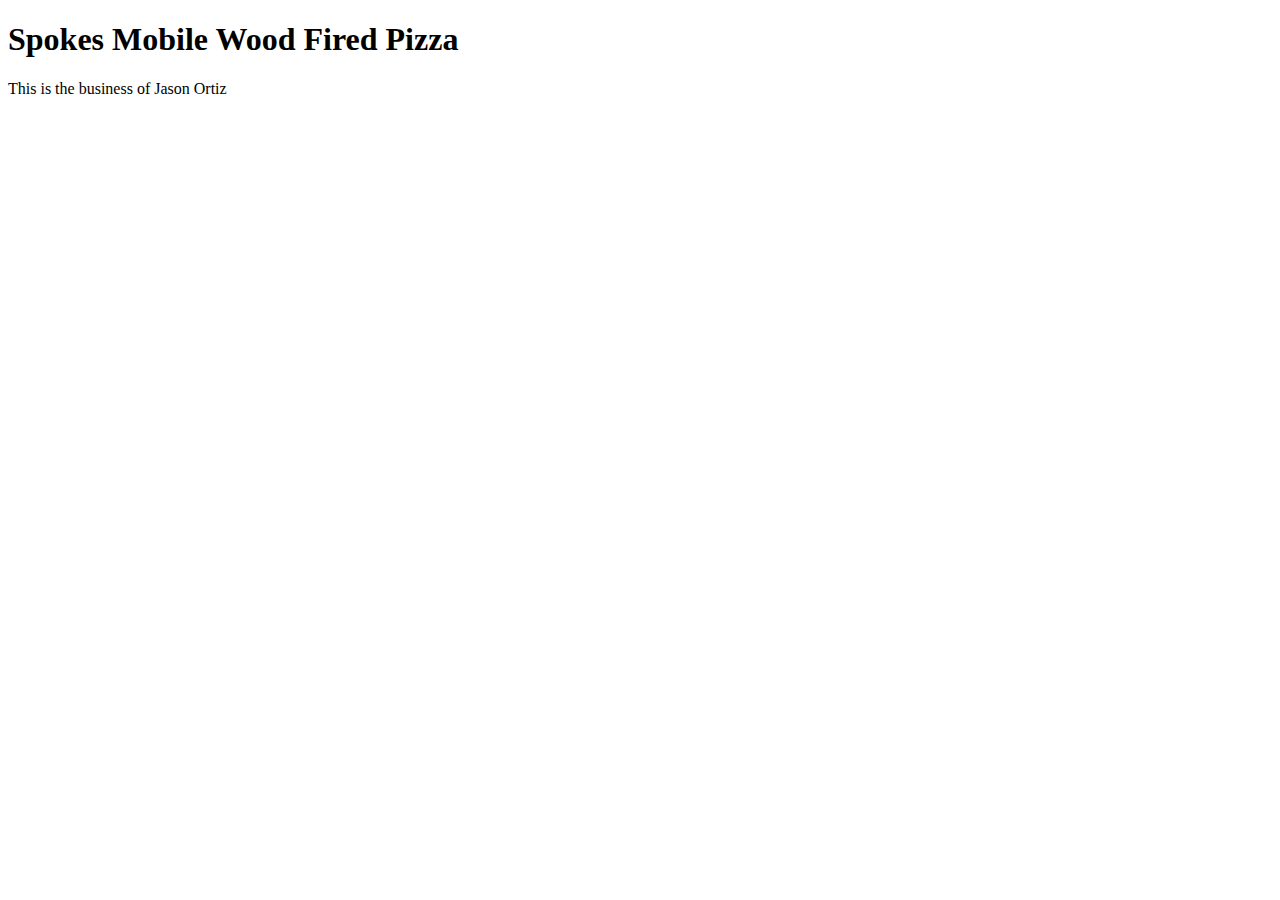
<file: index.html>
<!DOCTYPE html>
<html>
<head>
	<title>Spokes Mobile Wood Fired Pizza</title>
	<link rel="stylesheet" type="css" href="style.css">
</head>
<body>
	<h1>Spokes Mobile Wood Fired Pizza</h1>
	<p>This is the business of Jason Ortiz</p>
</body>
</html>
</file>
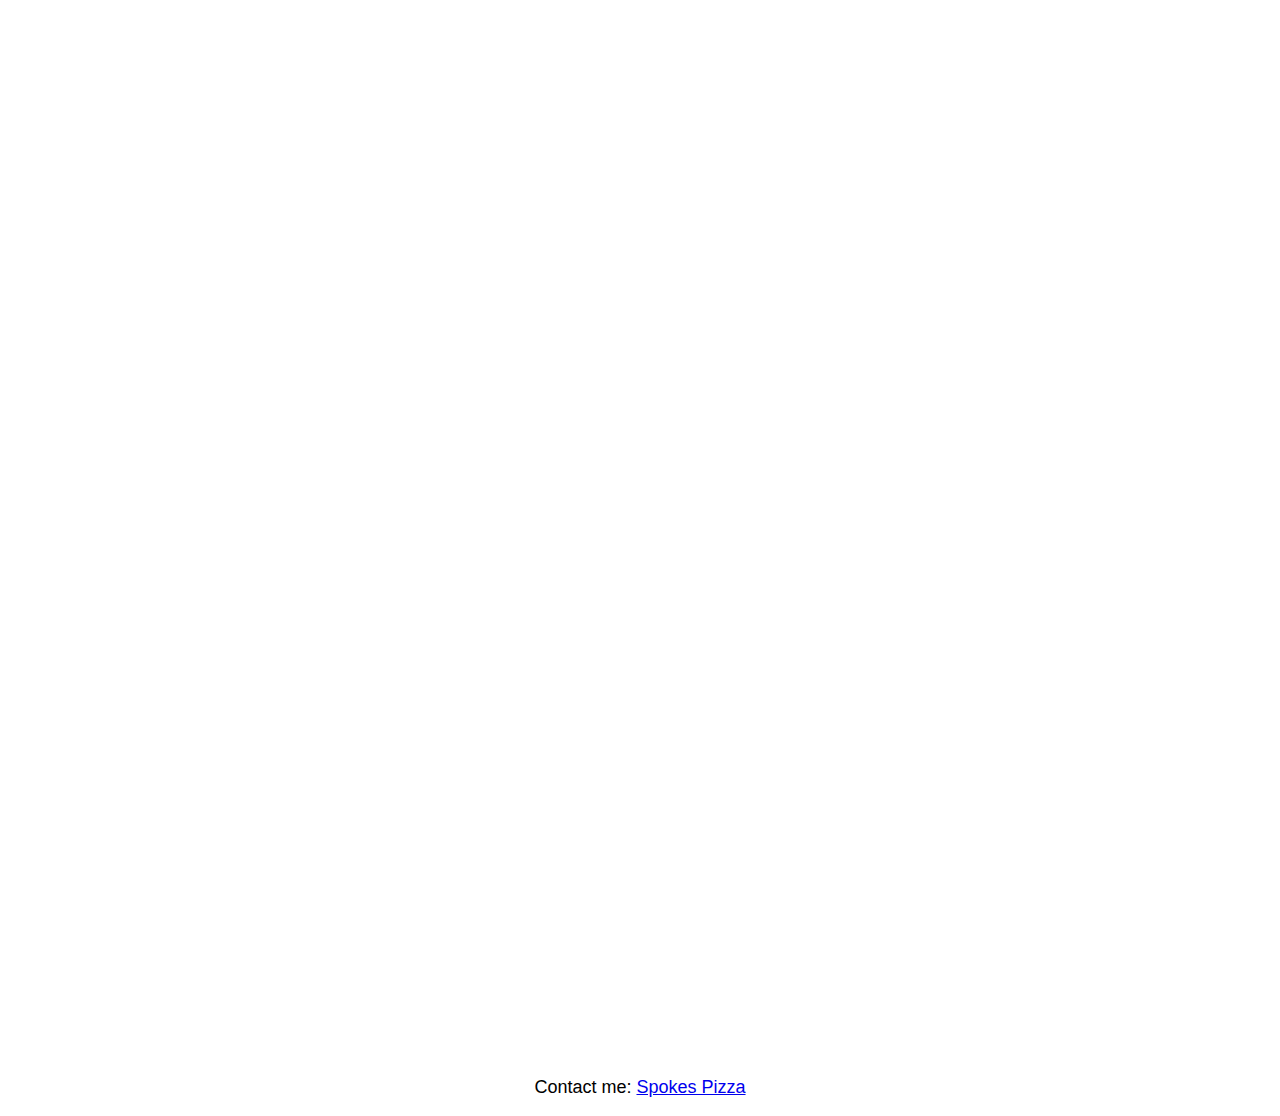
<file: Unit 4/index.html>
<!DOCTYPE html>	

<html>
	<head>

		<title>Spokes Pizza</title>

		<link href='http://fonts.googleapis.com/css?family=Source+Sans+Pro' rel='stylesheet' type='text/css'>
					
		<link rel="stylesheet" type="text/css" href="style.css">

	</head>

	<body>

		<div id="title_bg">
			<div id="header"> 
				<h1>Spokes Pizza</h1>
			</div>

			<p id="slogan">Neopolitan Inspired Wood Fired Pizza</p>

			<p>Spokes Mobile Wood Fired Pizza is about having fun, making, serving and educating people about delicious wood fired pizza!</p>

		
			<ul class="center">
				<li>Parties
				<li>Rehearsal Dinners
				<li>Weddings
				<li>Graduations
				<li>Just for fun
			</ul>

			<p id="contact">
				Contact me:
				<a href="mailto:jasonmortiz@gmail.com?"target="_top">Spokes Pizza</a>
			</p>

		</div>

	</body>
</html>
</file>
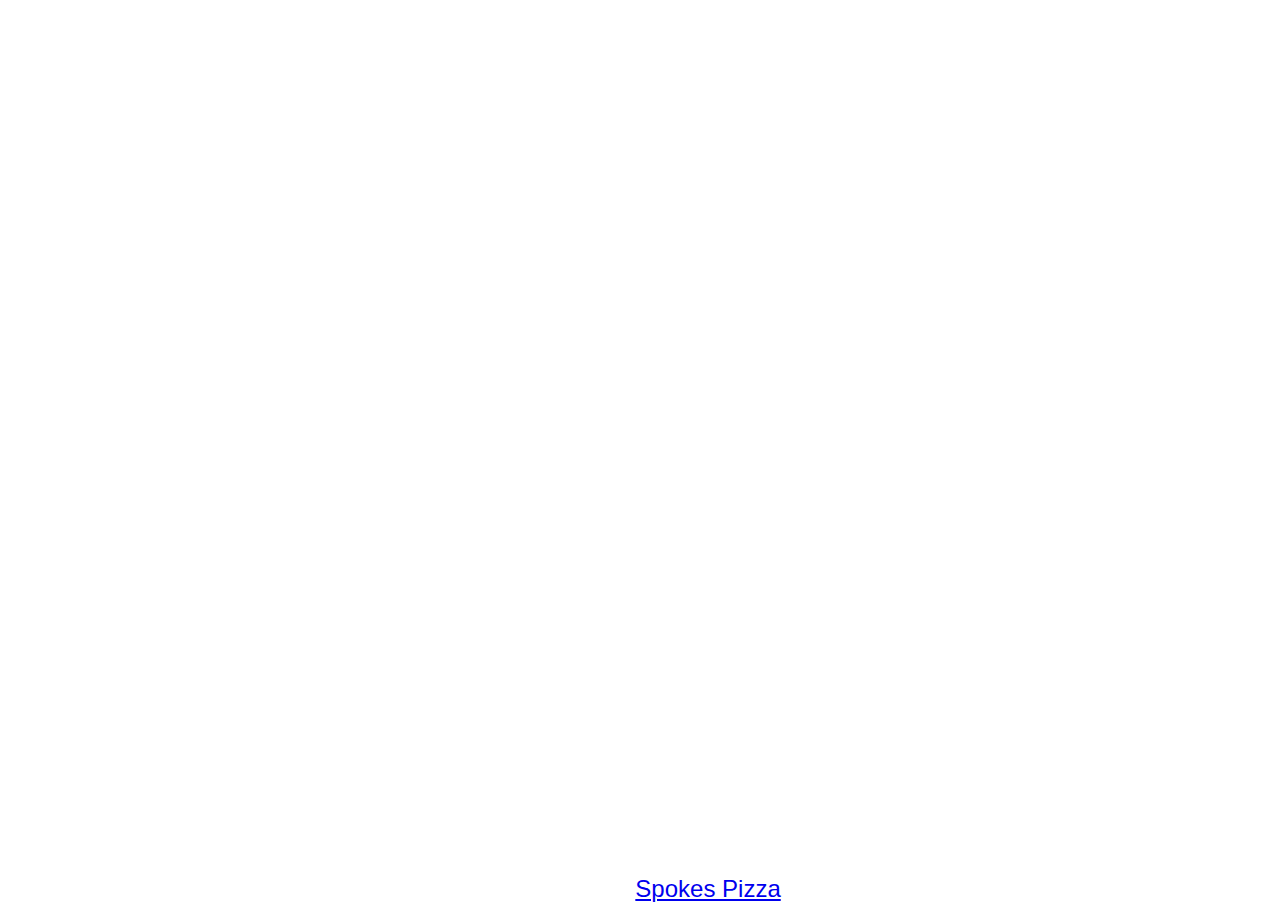
<file: Unit 3/spokes/index.html>
<!DOCTYPE html>	

<html>

<head>

<title>Spokes Pizza</title>
		
	<link href='http://fonts.googleapis.com/css?family=Source+Sans+Pro' rel='stylesheet' type='text/css'>
					
	<link rel="stylesheet" type="text/css" href="style.css">

</head>

	<body>

<div id="title_bg">
	<div id="header"> 
		<h1>Spokes Pizza</h1>
	</div>

<p id="slogan">Neopolitan Inspired Wood Fired Pizza</p>

<p>Spokes Mobile Wood Fired Pizza is about having fun, making, serving and educating people about delicious wood fired pizza!</p>

	<ul="center"> 
		<li>Parties
		<li>Rehearsal Dinners
		<li>Weddings
		<li>Graduations
		<li>Just for fun
	</ul>

	<p id="contact">
Contact me:
<a href="mailto:jasonmortiz@gmail.com?"target="_top">Spokes Pizza</a>
</p>


	</body>
	</html>
</file>
<file: style.css>
body {
	background-color: red;
}

h1, p { 
	color: white;
}
</file>
<file: Unit 4/style.css>
body {
	background-color: white;
	text-align: center;
	margin: 0;
	background-image: url("http://ortizfoto.smugmug.com/Spokes/i-4GkBg62/0/X2/thesultan-X2.jpg");
	background-size: cover;
	background-position: center top;
}


ul,li {
	color: white;
 	font-size: 24px;
 	font-family: Helvetica;
 	list-style-type: none;
 	line-height: 50px;
}

p {
	color: white;
	font-size: 24px;
	font-family: Helvetica;

}


#header {
	color: white;
	font-weight: normal;
	font-size: 60px;
	font-family: 'Source Sans Pro', sans-serif;
	overflow: auto;
}

#slogan {
	color: white;
	text-align: center;
	font-family: Helvetica;
	font-style: italic;
	font-size: 40px;
	margin-bottom: 280px;

}

#contact {
	color:#000000;
	text-align: center;
	margin-top: 50px;
	font-size: 18px;

}
</file>
<file: Unit 3/spokes/style.css>
body {
	background-color: white;
	text-align: center;
}

/*
h1 { 
	color: white;
	font-weight: normal;
	font-size: 60px;
	font-family: Helvetica;

}
*/
ul,li {
	color: white;
 	font-size: 24px;
 	font-family: Helvetica;
 	list-style-type: none;
}

p {
	color: white;
	font-size: 24px;
	font-family: Helvetica;
	margin:100px;

}

#title_bg {
	background-image: url("http://ortizfoto.smugmug.com/Spokes/i-4GkBg62/0/X2/thesultan-X2.jpg");
	width: 100%;
	height: 800px;
}

#header {
	color: white;
	font-weight: normal;
	font-size: 60px;
	font-family: 'Source Sans Pro', sans-serif;

#slogan {
	color: white;
	text-align: center;
	font-family: Helvetica;
	font-style: italic;
	font-size: 20px;
	margin-bottom: 125px;

}

#contact {
	color:#000000;
	text-align: center;
	margin-top: 50px;
	font-size: 18px;

}
</file>
